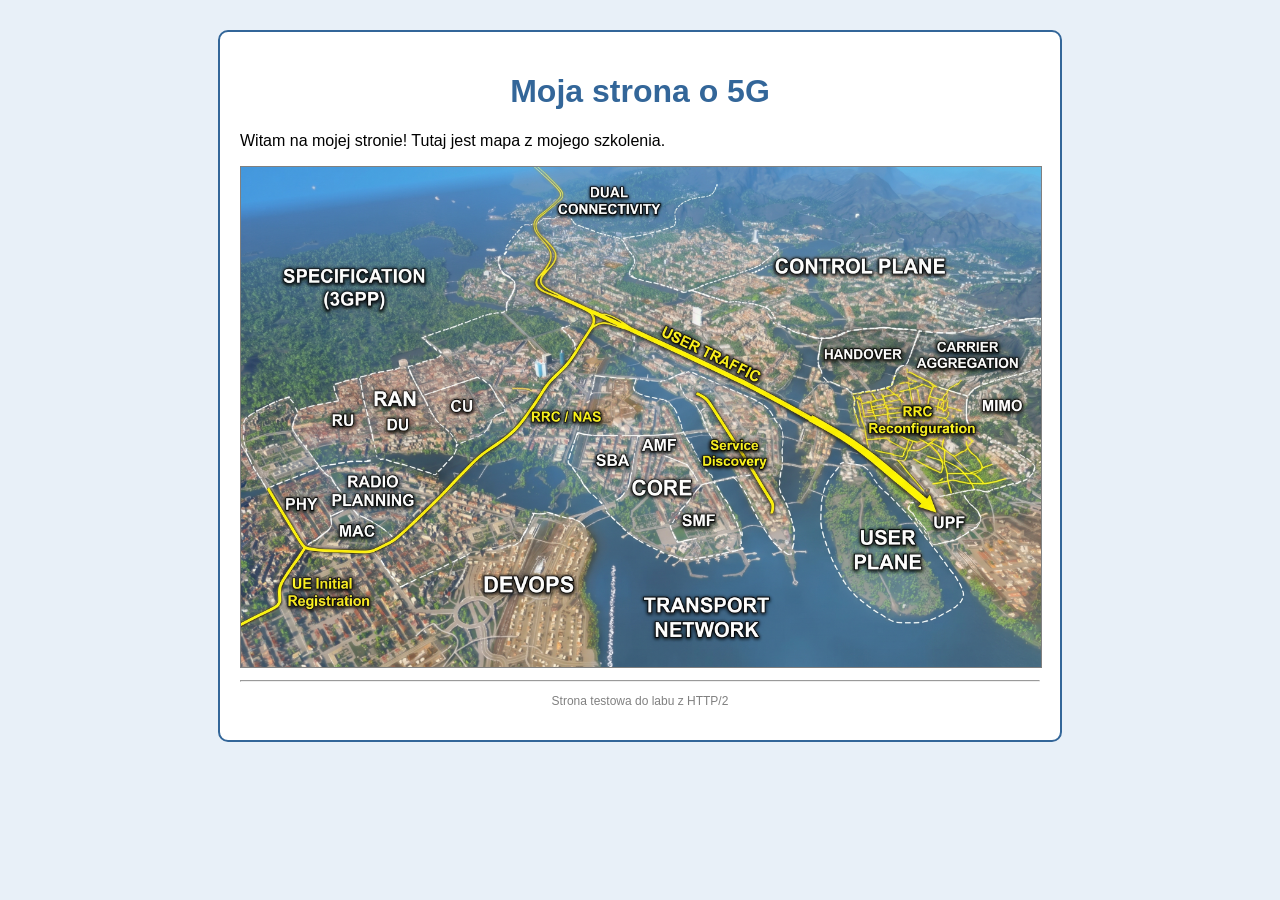
<file: lab/lab6/config/www/index.html>
<!DOCTYPE html>
<html>
<head>
<meta charset="utf-8">
<title>Moja strona o 5G</title>
<link rel="stylesheet" href="style.css">
</head>
<body>

<div class="ramka">
  <h1>Moja strona o 5G</h1>
  <p>Witam na mojej stronie! Tutaj jest mapa z mojego szkolenia.</p>

  <img src="intro_map.jpg" alt="mapa">

  <hr>
  <p class="stopka">Strona testowa do labu z HTTP/2</p>
</div>

</body>
</html>
</file>
<file: lab/lab6/config/www/style.css>
body {
  background-color: #e8f0f8;
  font-family: Arial, sans-serif;
}

.ramka {
  width: 800px;
  margin: 30px auto;
  padding: 20px;
  background-color: white;
  border: 2px solid #336699;
  border-radius: 10px;
}

h1 {
  color: #336699;
  text-align: center;
}

img {
  width: 100%;
  border: 1px solid gray;
}

.stopka {
  color: gray;
  font-size: 12px;
  text-align: center;
}
</file>
